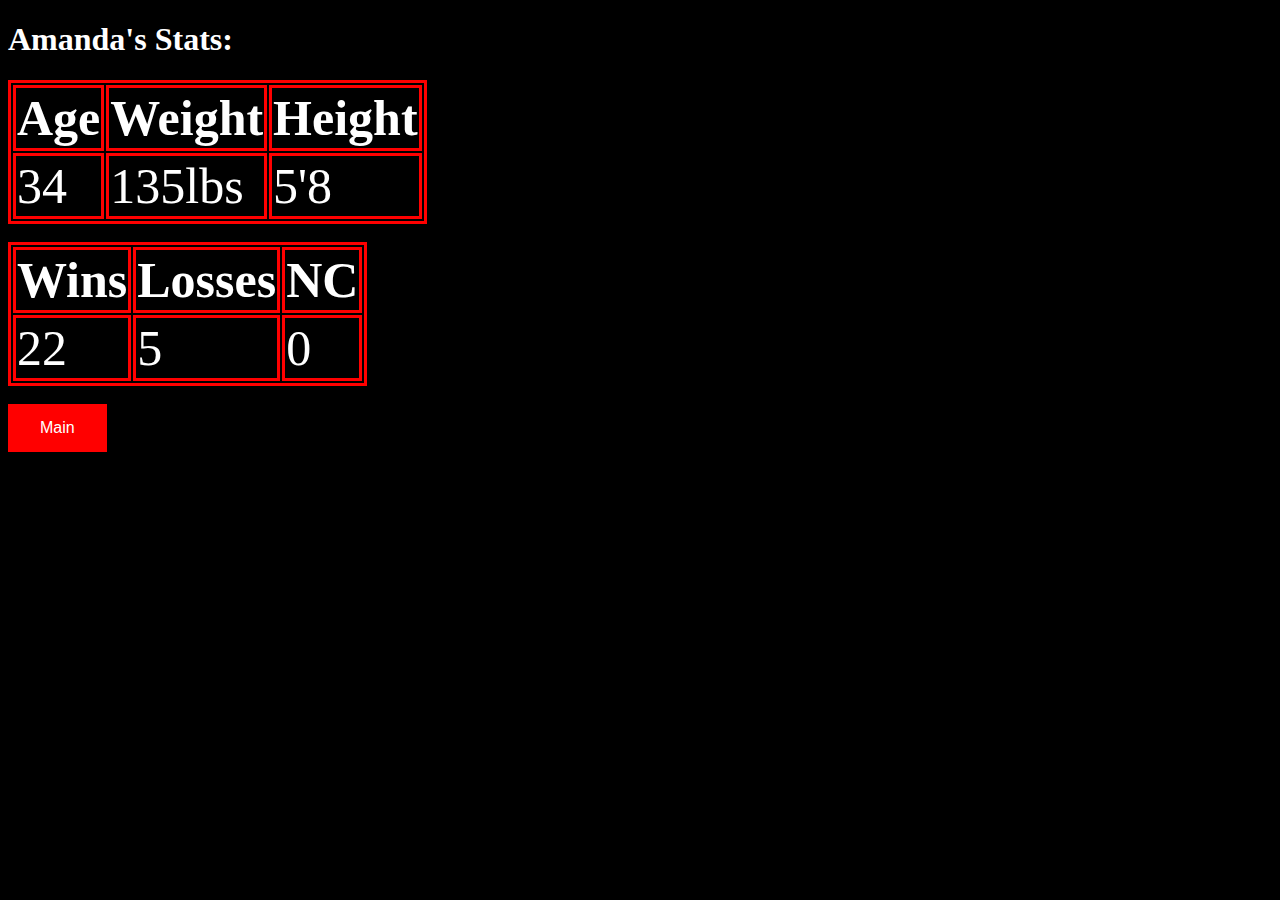
<file: amanda.html>
<!DOCTYPE html>
<html>
  <head> <title> Amanda </title>
  <style>
    body {
      background-color: black;
      background-image: url('https://external-content.duckduckgo.com/iu/?u=https%3A%2F%2Fdmxg5wxfqgb4u.cloudfront.net%2Fstyles%2Fbackground_image_xl%2Fs3%2F2020-12%2FAmanda%2520Nunes%2520of%2520Brazil%2520prepares%2520to%2520fight%2520Felicia%2520Spencer%2520in%2520their%2520UFC%2520featherweight%2520championship%2520bout%2520during%2520the%2520UFC%2520250%2520event%2520at%2520UFC%2520APEX%2520on%2520June%252006%252C%25202020.jpg%3Fnull%26h%3Dd1cb525d%26itok%3DwWaxxslS&f=1&nofb=1');
    }
    h1 {
      color: white;
    }
  h3 {
      color: white;
    }
    p {
      color: white;
    }
    details{
      color: white;
    }
  figcaption{
    color: white;
  }
    button{
  background-color: red;
  border: none;
  color: white;
  padding: 15px 32px;
  text-align: center;
  text-decoration: none;
  display: inline-block;
  font-size: 16px;
}
    table, th, td{
      text-decoration-color: white;
      color: white;
      border: 1px solid red;
      background-color: none;
      font-size: 50px;
      border-width: medium;
      border-color: red;
    }
    a{
      color: white;
      text-decoration: none;
    }

  </style>



</head>

    <div>

<h1> Amanda's Stats: </h1>
  
  <body>

    <table>
  <tr>
    <th>Age</th>
    <th>Weight</th>
    <th>Height</th>
  </tr>
  <tr>
    <td>34</td>
    <td>135lbs</td>
    <td>5'8</td>
  </tr>
</table> 
  <br>

 <table>
  <tr>
    <th>Wins</th>
    <th>Losses</th>
    <th>NC</th>
  </tr>
  <tr>
    <td>22</td>
    <td>5</td>
    <td>0</td>
  </tr>
</table> 
   <br>

<nav>

<button> <a href="./pagemain.html">Main</a></button>
 </nav>

 </body>
   </html>
</file>
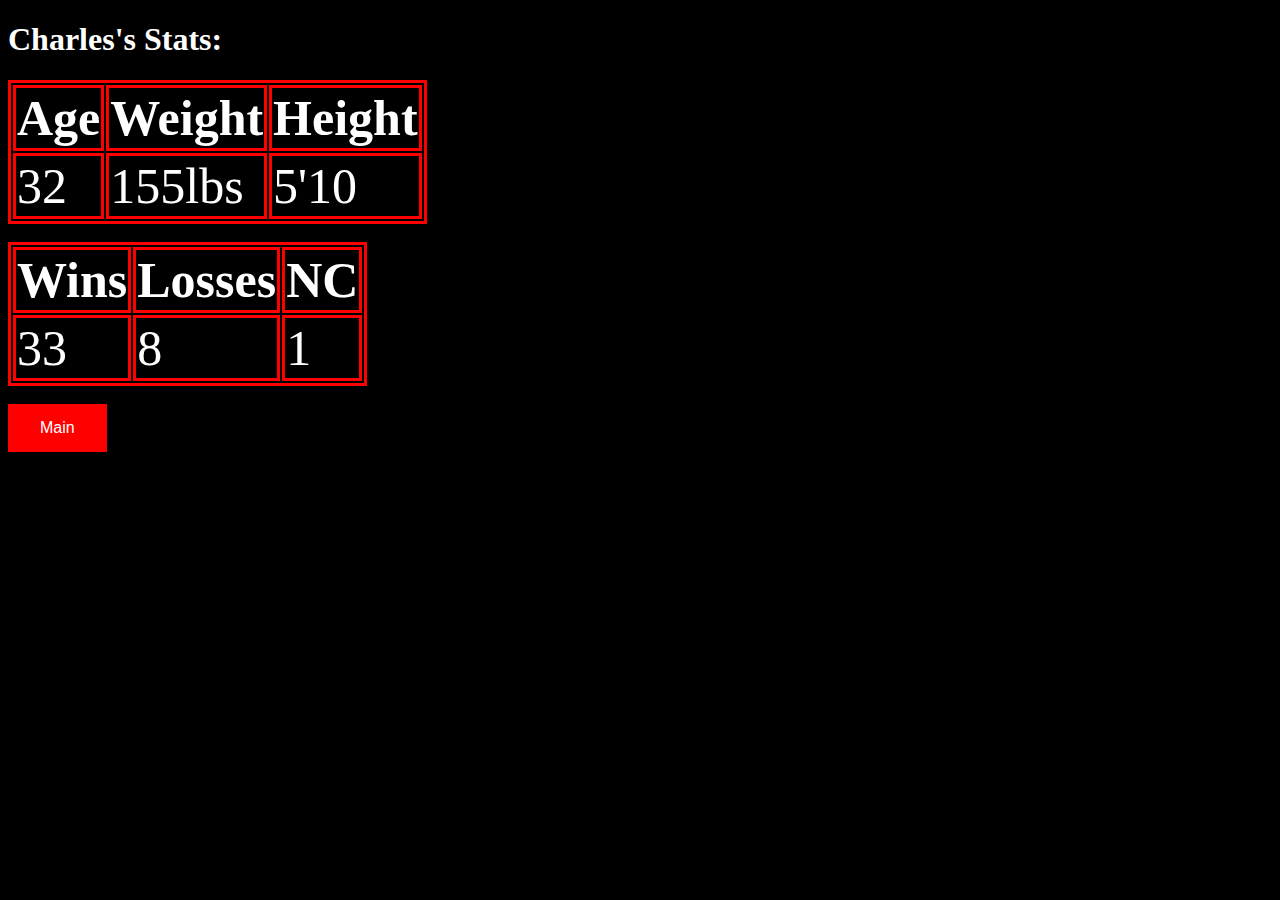
<file: charles.html>
<!DOCTYPE html>
<html>
	<head> <title> Charles </title>
	<link rel="stylesheet" type="text/css" href="style.css" />
</head>
 <div>

<h1> Charles's Stats: </h1>
  
  <body>

    <table>
  <tr>
    <th>Age</th>
    <th>Weight</th>
    <th>Height</th>
  </tr>
  <tr>
    <td>32</td>
    <td>155lbs</td>
    <td>5'10</td>
  </tr>
</table> 
  <br>

 <table>
  <tr>
    <th>Wins</th>
    <th>Losses</th>
    <th>NC</th>
  </tr>
  <tr>
    <td>33</td>
    <td>8</td>
    <td>1</td>
  </tr>
</table> 
   <br>

<nav>

<button> <a href="./pagemain.html">Main</a></button>
 </nav>

 </body>
   </html>
</file>
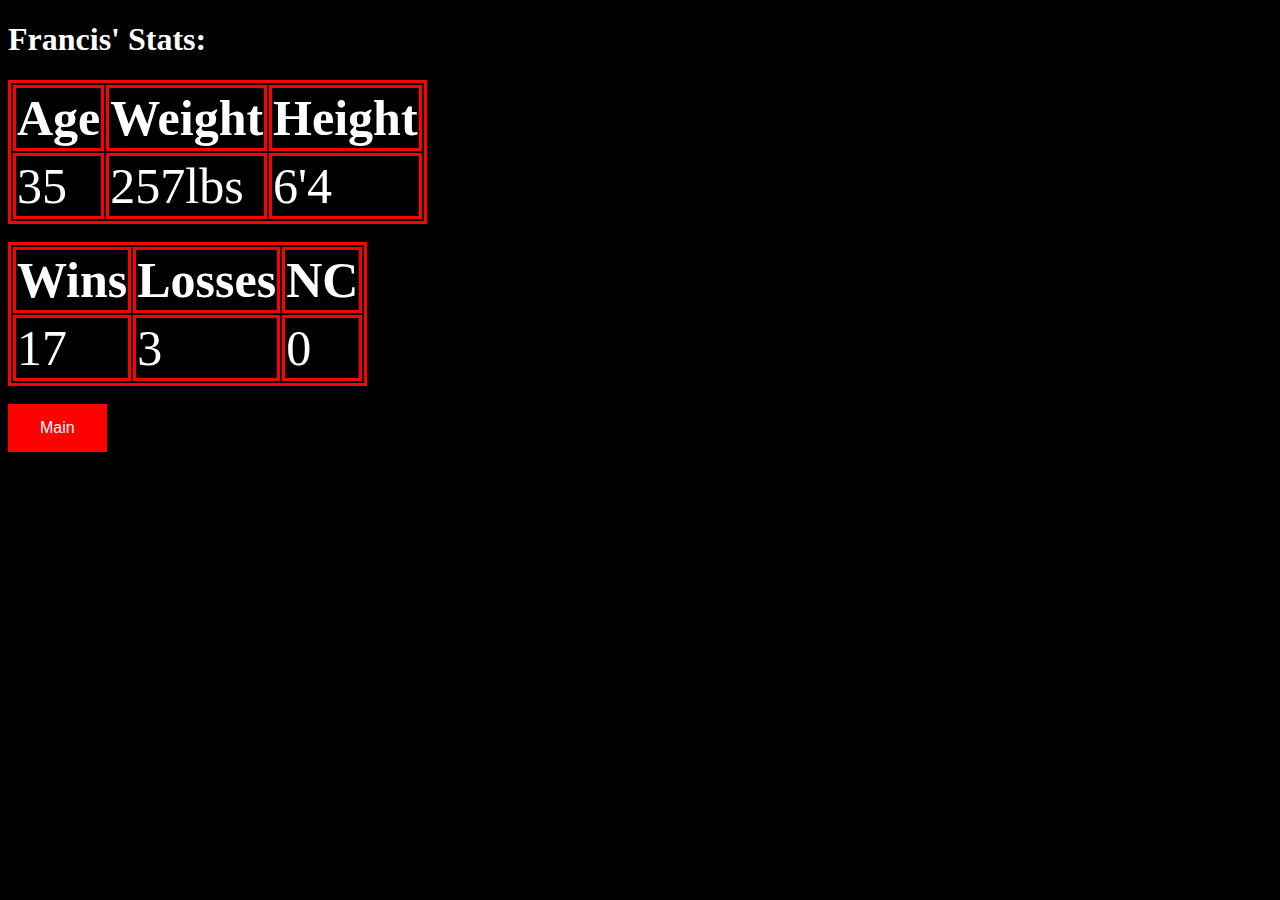
<file: francis.html>
<!DOCTYPE html>
<html>
  <head> <title> Francis </title>
  <style>
    body {
      background-color: black;
      background-image: url('https://external-content.duckduckgo.com/iu/?u=https%3A%2F%2Fa57.foxnews.com%2Fa57.foxnews.com%2Fstatic.foxnews.com%2Ffoxnews.com%2Fcontent%2Fuploads%2F2019%2F02%2F640%2F320%2F1862%2F1048%2FUFC-Francis-Ngannou.jpg%3Fve%3D1%26tl%3D1%3Fve%3D1%26tl%3D1&f=1&nofb=1');
    }
    h1 {
      color: white;
    }
  h3 {
      color: white;
    }
    p {
      color: white;
    }
    details{
      color: white;
    }
  figcaption{
    color: white;
  }
    button{
  background-color: red;
  border: none;
  color: white;
  padding: 15px 32px;
  text-align: center;
  text-decoration: none;
  display: inline-block;
  font-size: 16px;
}
    table, th, td{
      text-decoration-color: white;
      color: white;
      border: 1px solid red;
      background-color: none;
      font-size: 50px;
      border-width: medium;
      border-color: red;
    }
    a{
      color: white;
      text-decoration: none;
    }

  </style>



</head>

    <div>

<h1> Francis' Stats: </h1>
  
  <body>

    <table>
  <tr>
    <th>Age</th>
    <th>Weight</th>
    <th>Height</th>
  </tr>
  <tr>
    <td>35</td>
    <td>257lbs</td>
    <td>6'4</td>
  </tr>
</table> 
  <br>

 <table>
  <tr>
    <th>Wins</th>
    <th>Losses</th>
    <th>NC</th>
  </tr>
  <tr>
    <td>17</td>
    <td>3</td>
    <td>0</td>
  </tr>
</table> 
   <br>

<nav>

<button> <a href="./pagemain.html">Main</a></button>
 </nav>

 </body>
   </html>
</file>
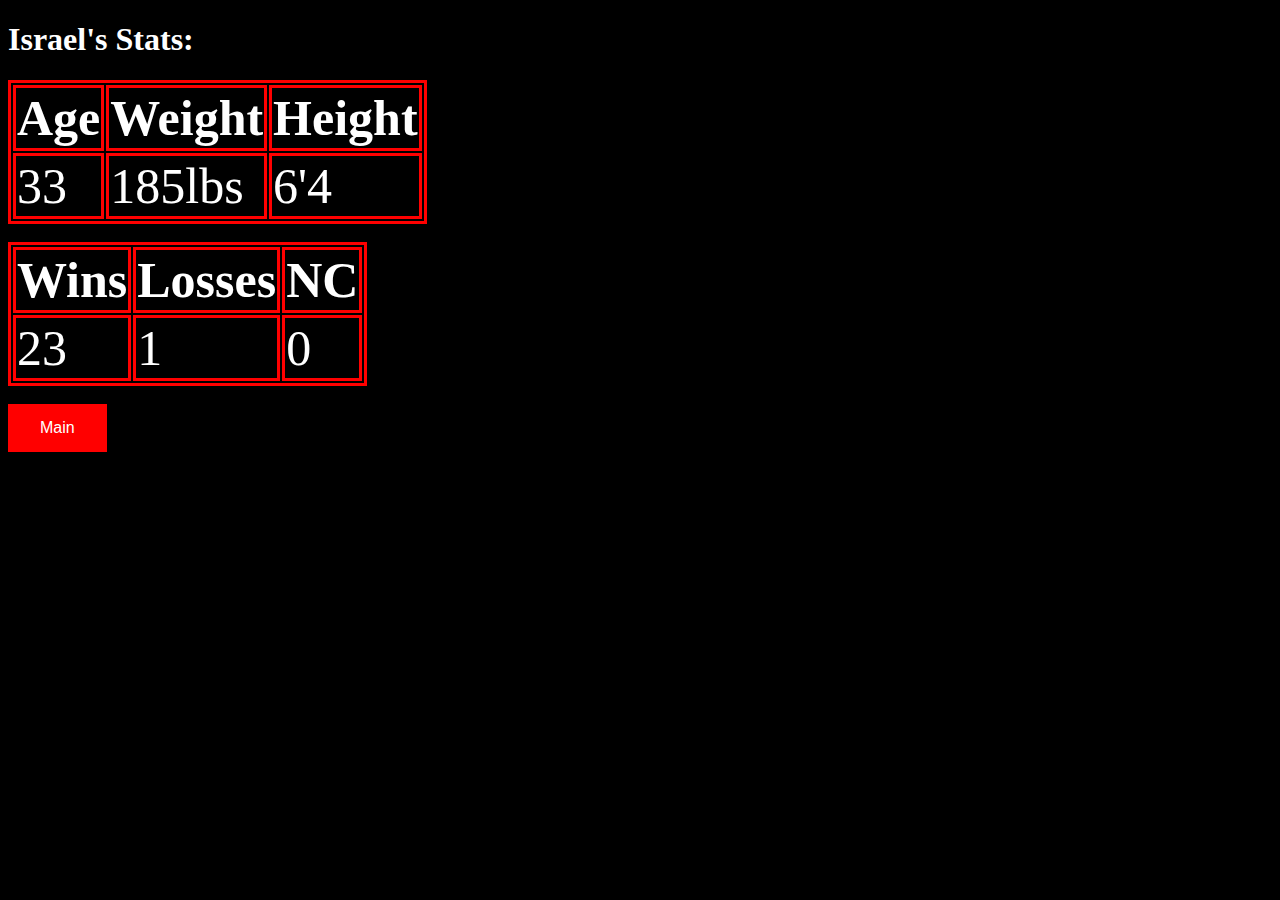
<file: israel.html>
<!DOCTYPE html>
<html>
  <head> <title> Israel </title>
  <style>
    body {
      background-color: black;
      background-image: url('https://resources.stuff.co.nz/content/dam/images/1/u/k/m/d/4/image.related.StuffLandscapeSixteenByNine.1420x800.1ukm9h.png/1554412049337.jpg');
    }
    h1 {
      color: white;
    }
  h3 {
      color: white;
    }
    p {
      color: white;
    }
    details{
      color: white;
    }
  figcaption{
    color: white;
  }
    button{
  background-color: red;
  border: none;
  color: white;
  padding: 15px 32px;
  text-align: center;
  text-decoration: none;
  display: inline-block;
  font-size: 16px;
}
    table, th, td{
      text-decoration-color: white;
      color: white;
      border: 1px solid red;
      background-color: none;
      font-size: 50px;
      border-width: medium;
      border-color: red;
    }
    a{
      color: white;
      text-decoration: none;
    }

  </style>



</head>

    <div>

<h1> Israel's Stats: </h1>
  
  <body>

    <table>
  <tr>
    <th>Age</th>
    <th>Weight</th>
    <th>Height</th>
  </tr>
  <tr>
    <td>33</td>
    <td>185lbs</td>
    <td>6'4</td>
  </tr>
</table> 
  <br>

 <table>
  <tr>
    <th>Wins</th>
    <th>Losses</th>
    <th>NC</th>
  </tr>
  <tr>
    <td>23</td>
    <td>1</td>
    <td>0</td>
  </tr>
</table> 
   <br>

<nav>

<button> <a href="./pagemain.html">Main</a></button>
 </nav>

 </body>
   </html>
</file>
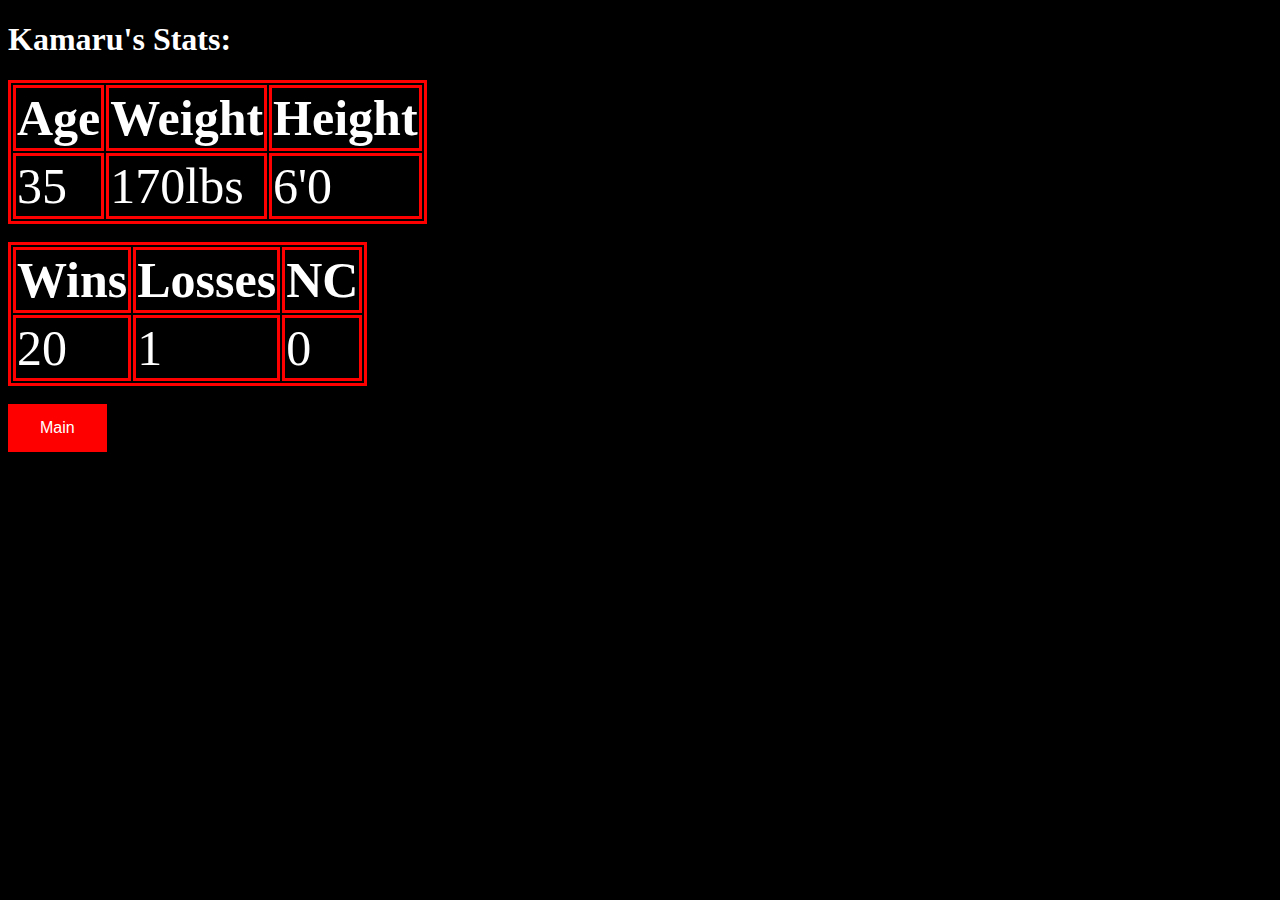
<file: kamaru.html>
<!DOCTYPE html>
<html>
  <head> <title> Kamaru </title>
  <style>
    body {
      background-color: black;
      background-image: url('https://external-content.duckduckgo.com/iu/?u=https%3A%2F%2Fmuchocombate.com%2Fwp-content%2Fuploads%2F2021%2F02%2Fkamaruusman-5.jpg&f=1&nofb=1'); 
    }
    h1 {
      color: white;
    }
  h3 {
      color: white;
    }
    p {
      color: white;
    }
    details{
      color: white;
    }
  figcaption{
    color: white;
  }
    button{
  background-color: red;
  border: none;
  color: white;
  padding: 15px 32px;
  text-align: center;
  text-decoration: none;
  display: inline-block;
  font-size: 16px;
}
    table, th, td{
      text-decoration-color: white;
      color:  white;
      border: 1px solid red;
      background-color: none;
      font-size: 50px;
      border-width: medium;
      border-color: red;
    }
    a{
      color: white;
      text-decoration:none;
    }

  </style>



</head>

    <div>

<h1> Kamaru's Stats: </h1>
  
  <body>

    <table>
  <tr>
    <th>Age</th>
    <th>Weight</th>
    <th>Height</th>
  </tr>
  <tr>
    <td>35</td>
    <td>170lbs</td>
    <td>6'0</td>
  </tr>
</table> 
  <br>

 <table>
  <tr>
    <th>Wins</th>
    <th>Losses</th>
    <th>NC</th>
  </tr>
  <tr>
    <td>20</td>
    <td>1</td>
    <td>0</td>
  </tr>
</table> 
   <br>

<nav>

<button> <a href="./pagemain.html">Main</a></button>
 </nav>

 </body>
   </html>
</file>
<file: style.css>
body {
      background-color: black;
  background-image: url('https://external-content.duckduckgo.com/iu/?u=https%3A%2F%2Fcdn.vox-cdn.com%2Fthumbor%2FkBl8iEgUc05pqdNezhDsSke33Vc%3D%2F0x0%3A4388x3284%2F1820x1213%2Ffilters%3Afocal(1786x630%3A2488x1332)%2Fcdn.vox-cdn.com%2Fuploads%2Fchorus_image%2Fimage%2F69338806%2Fusa_today_16093262.0.jpg&f=1&nofb=1');
}
    h1 {
      color: white;
    }
  h3 {
      color: white;
    }
    p {
      color: white;
    }
    details{
      color: white;
    }
  figcaption{
    color: white;
  }
    button{
  background-color: red;
  border: none;
  color: white;
  padding: 15px 32px;
  text-align: center;
  text-decoration: none;
  display: inline-block;
  font-size: 16px;
}
p {
  border: 5px black;
   margin: 50px;
}
a{
  color: white;
  text-decoration: none;
}
table, th, td{
      text-decoration-color: white;
      color:  white;
      border: 1px solid red;
      background-color: none;
      font-size: 50px;
      border-width: medium;
      border-color: red;
    }
    a{
      color: white;
      text-decoration: none;
    }
</file>
